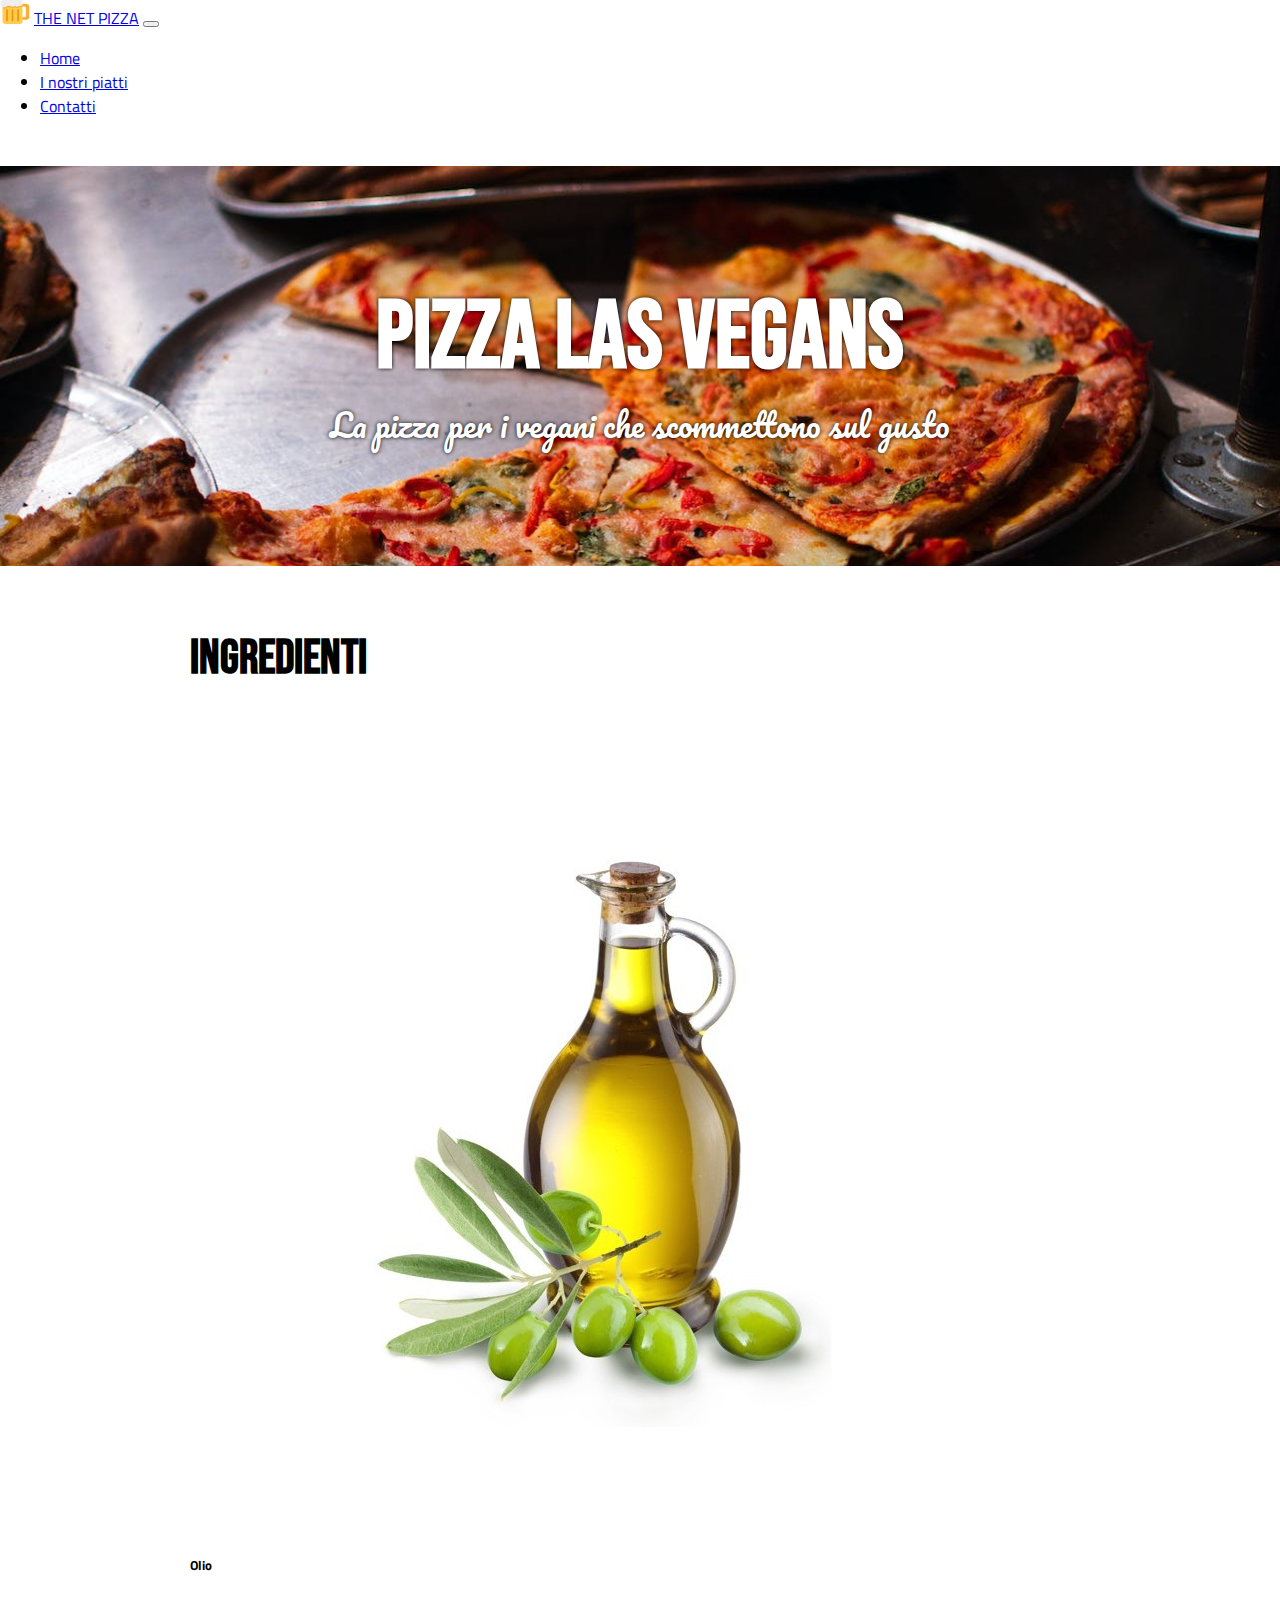
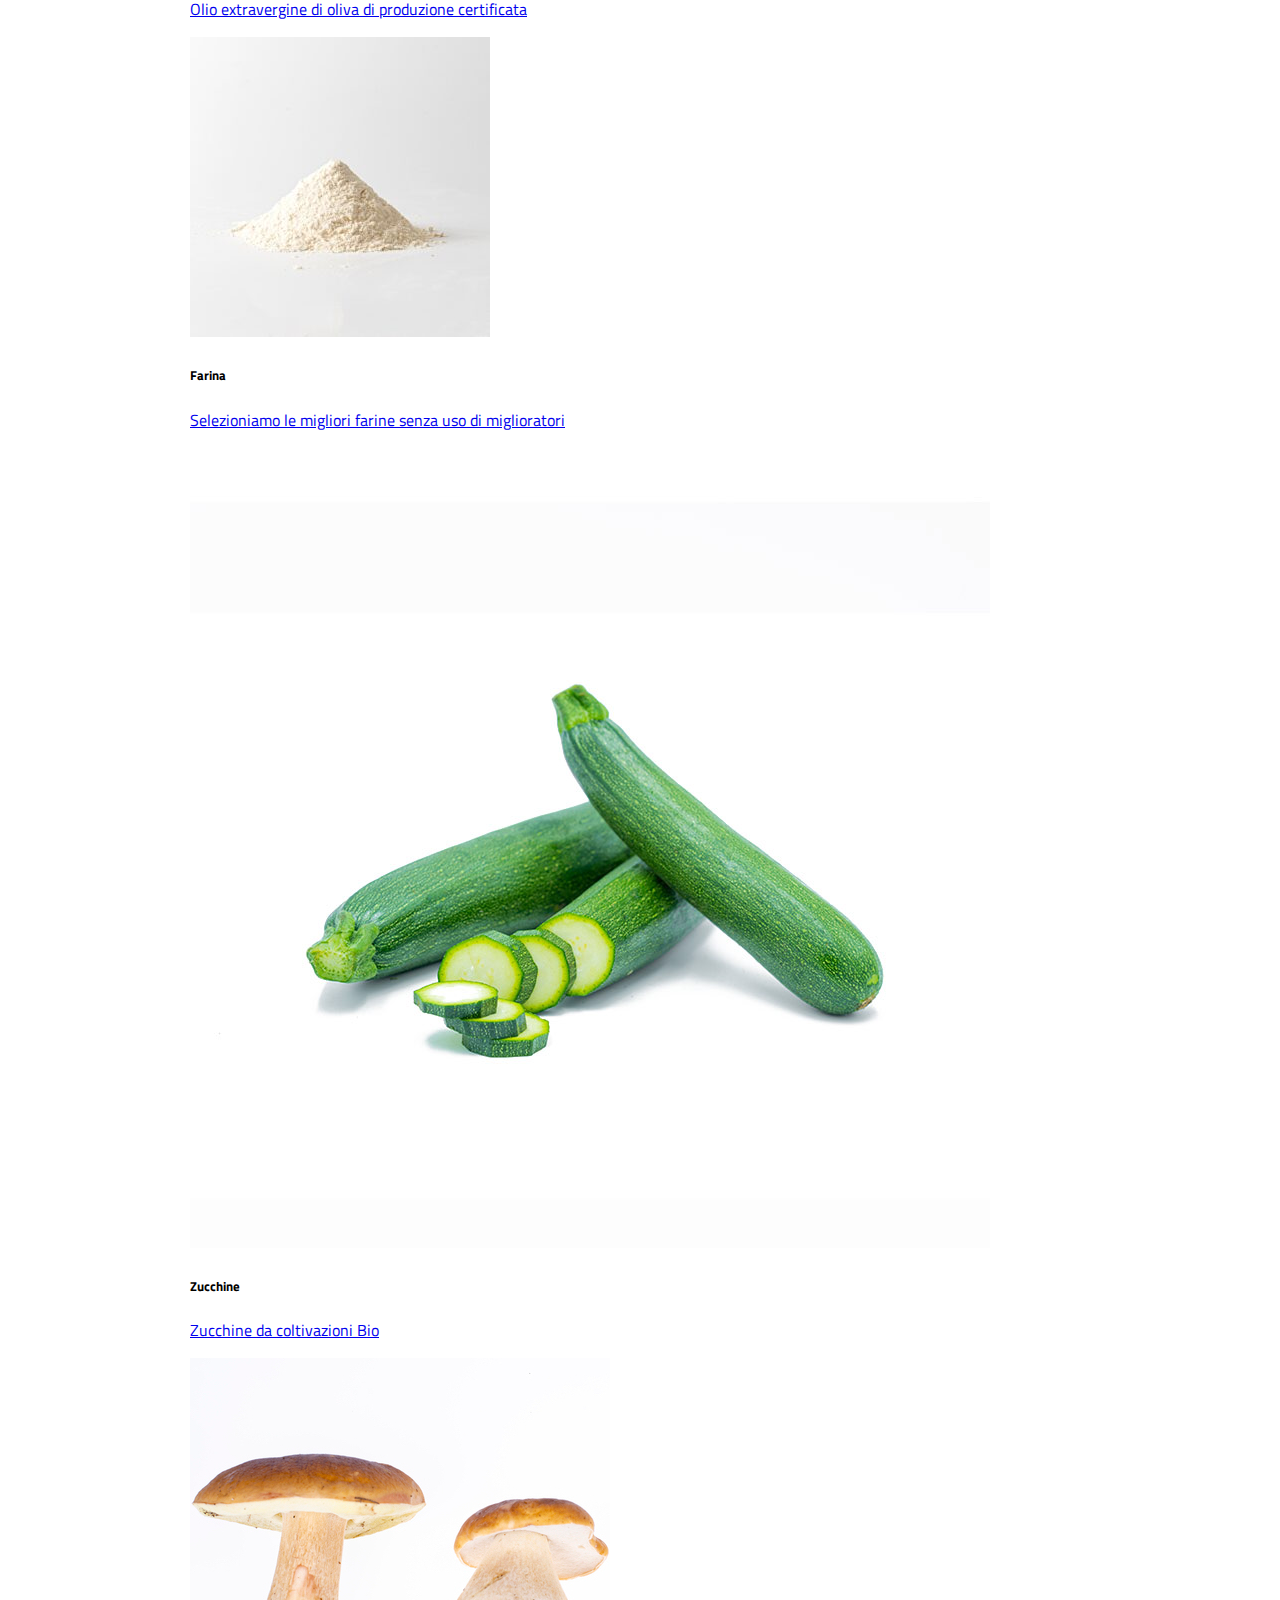
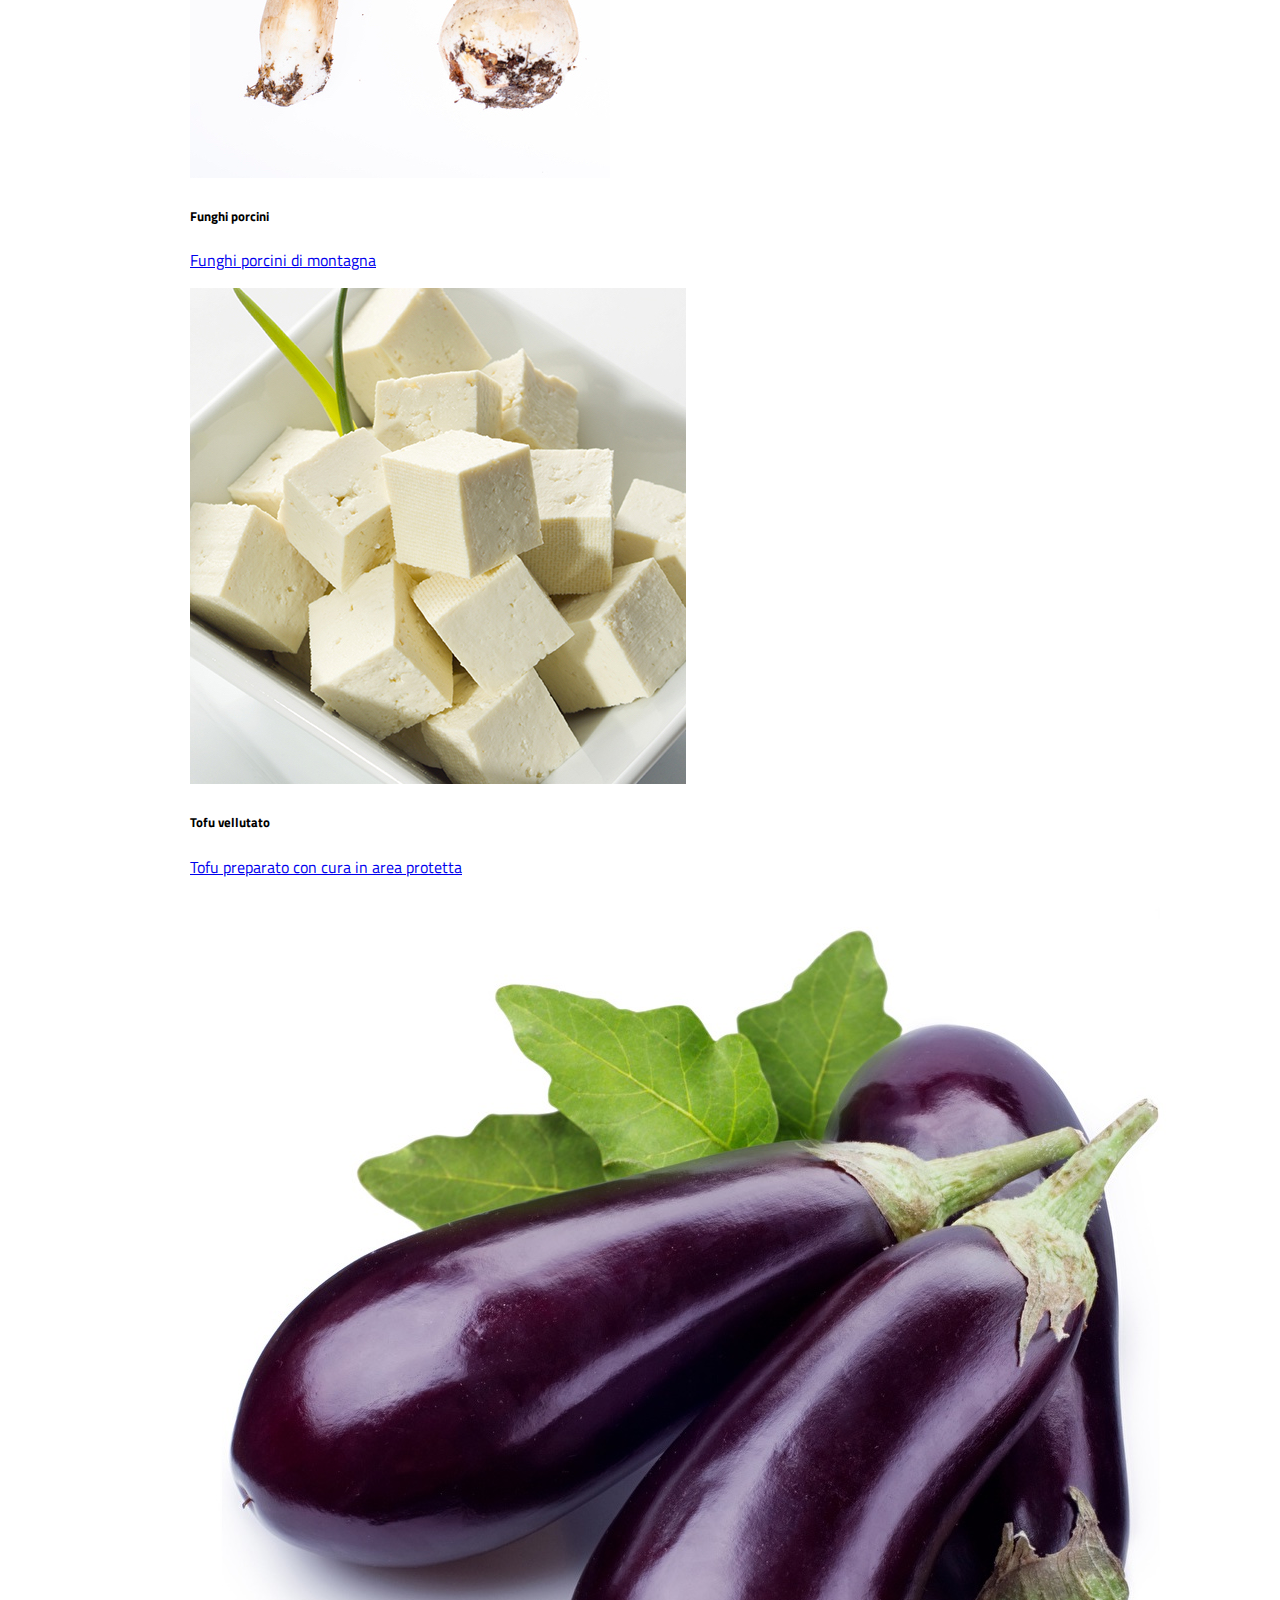
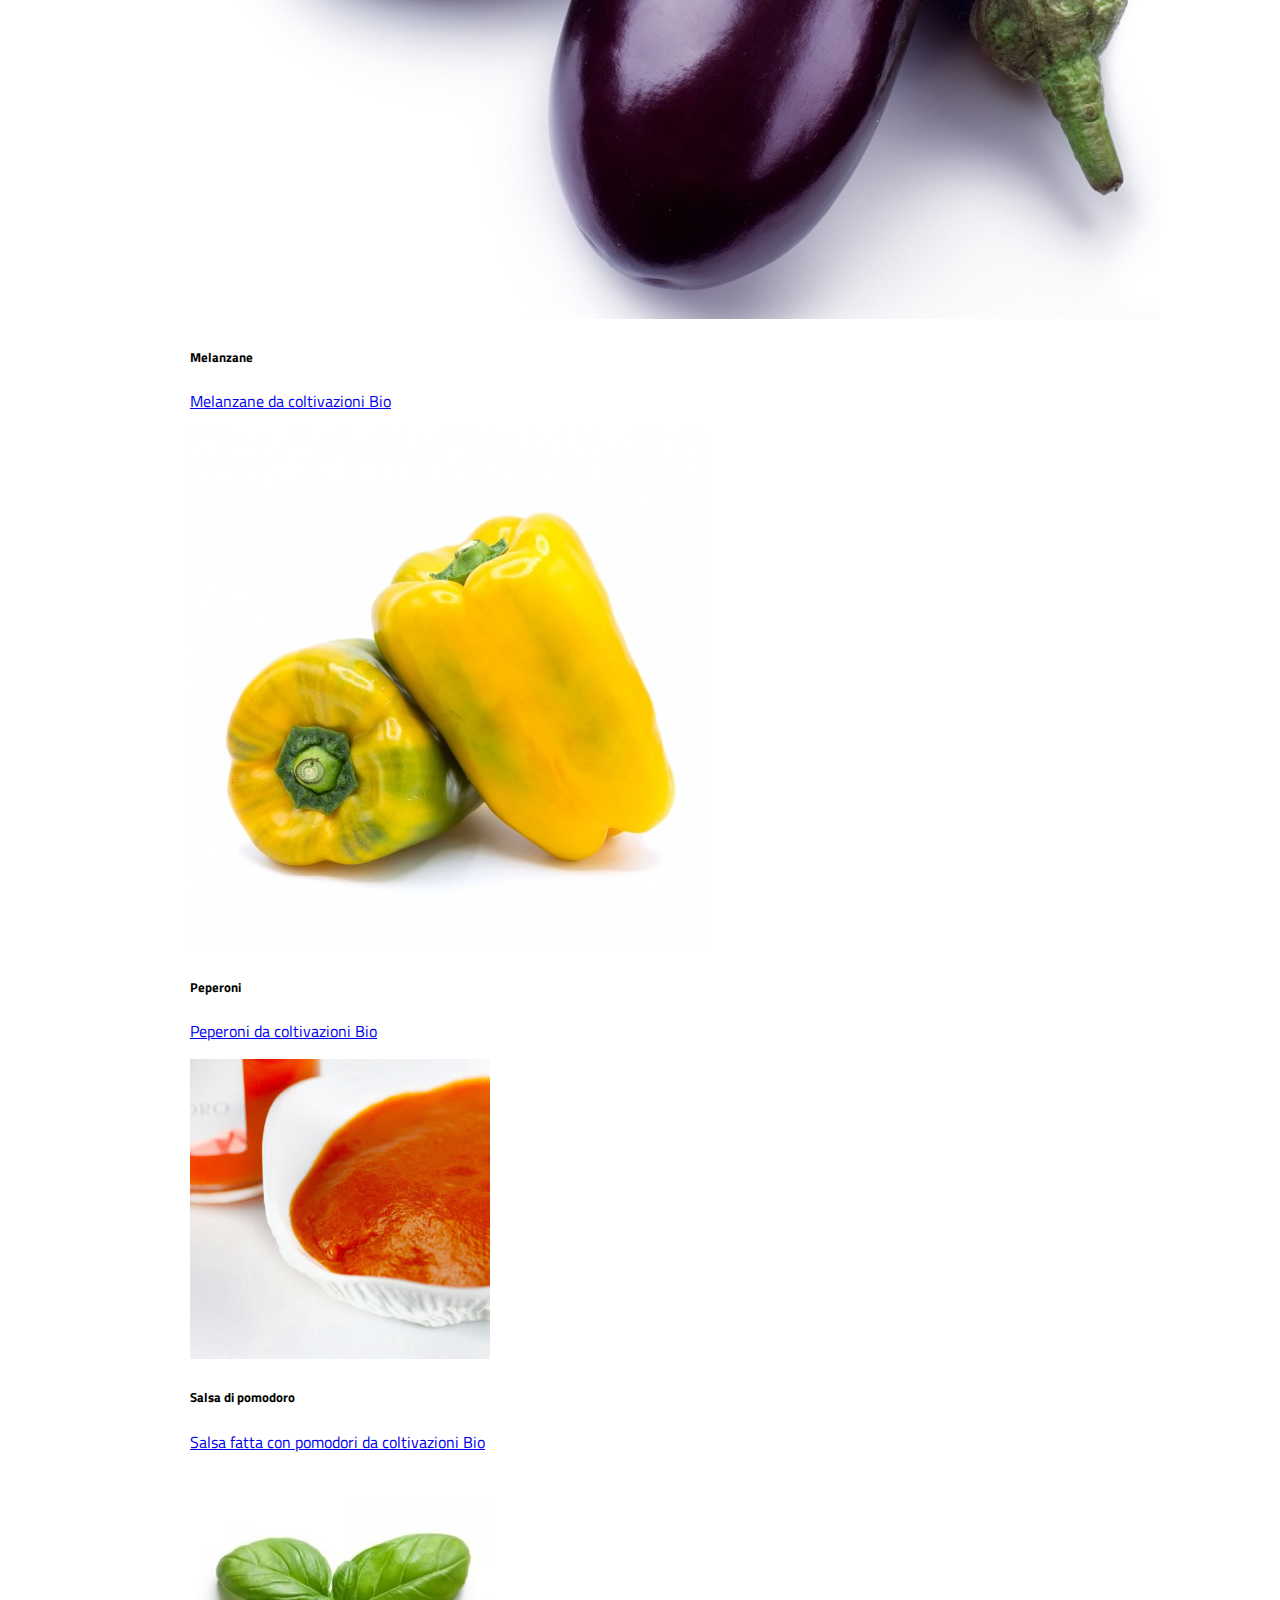
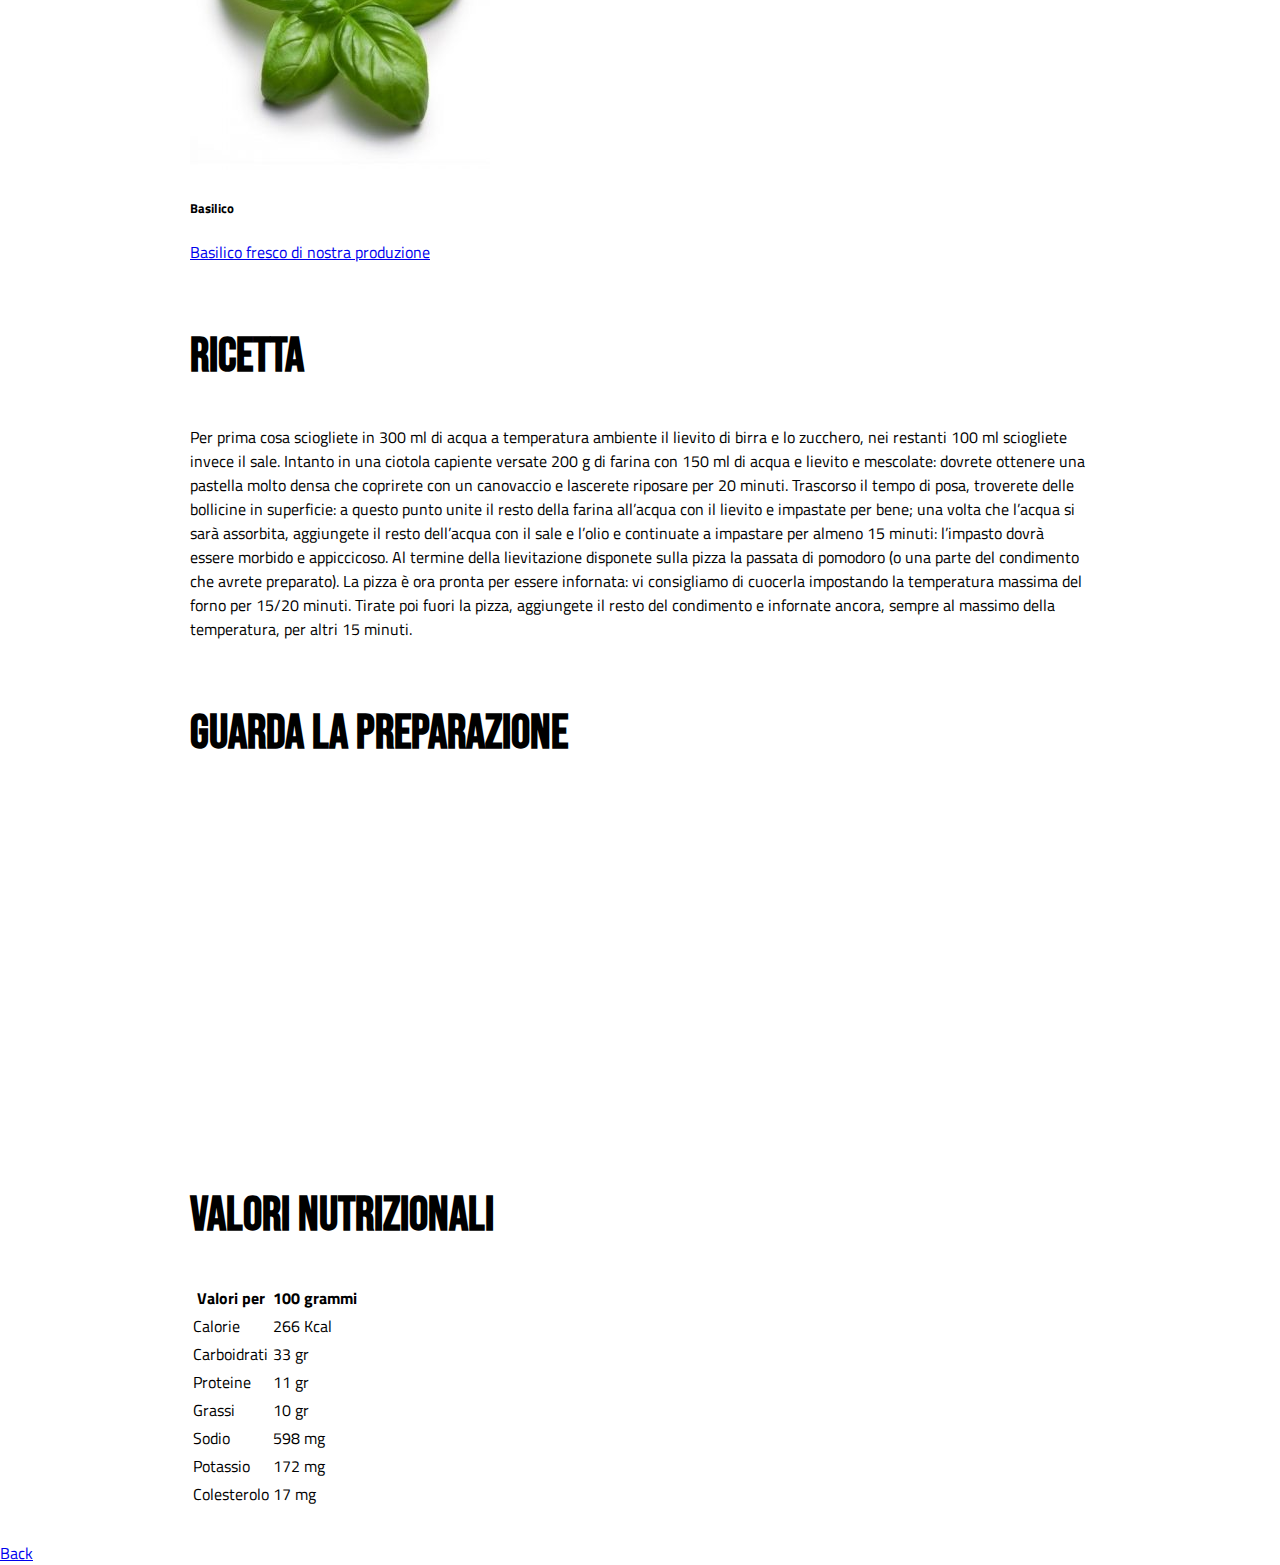
<file: the-net-pizza-bootstrap/pizze/giovanni-deiana/index.html>
<!DOCTYPE html>
<html lang="it">
<head>
    <title>Pizza di Gianni</title>
    <link rel="icon" type="image/x-icon" href="./favicon-gd/favicon.ico">
    <meta name="viewport" content="width=device-width, initial-scale=1">
    <link href="https://cdn.jsdelivr.net/npm/bootstrap@5.3.2/dist/css/bootstrap.min.css" rel="stylesheet" integrity="sha384-T3c6CoIi6uLrA9TneNEoa7RxnatzjcDSCmG1MXxSR1GAsXEV/Dwwykc2MPK8M2HN" crossorigin="anonymous">
    <link rel="stylesheet" href="./styles/style-gd.css">
    
</head>
<body>
    <nav class="navbar navbar-expand-lg fixed-top bg-body-tertiary">
        <div class="container-fluid">
          <img src="./images/logo.png" alt="Logo" width="30" height="24" class="d-inline-block align-text-top">
          <a class="navbar-brand" href="#">THE NET PIZZA</a>
          <button class="navbar-toggler" type="button" data-bs-toggle="collapse" data-bs-target="#navbarNavDropdown"
            aria-controls="navbarNavDropdown" aria-expanded="false" aria-label="Toggle navigation">
            <span class="navbar-toggler-icon"></span>
          </button>
          <div class="collapse navbar-collapse" id="navbarNavDropdown">
            <ul class="navbar-nav">
              <li class="nav-item">
                <a class="nav-link active" aria-current="page" href="../../index.html">Home</a>
              </li>
              <li class="nav-item">
                <a class="nav-link" href="#">I nostri piatti</a>
              </li>
              <li class="nav-item">
                <a class="nav-link" href="#">Contatti</a>
              </li>
            </ul>
          </div>
        </div>
      </nav>

      <header>
        <h1>Pizza Las Vegans</h1>
        <p>La pizza per i vegani che scommettono sul gusto</p>
      </header>

      <div class="container">
        <section class="ingredients">
            <div class="row">
                <div class="col-12 text-center">
                    <h2 class="section-title">Ingredienti</h2>
                    <div class="separator"></div>
                </div>
            </div>
            
            <div class="row">
                <div class="col-12 col-sm-6 col-md-4 py-2">
                    <div class="card shadow">
                        <img src="./images/olio.jpeg" alt="Ingrediente Olio" class="card-img-top img-fluid"/>
                    </div>
                    <div class="card-body">
                        <h5 class="card-title">Olio</h5>
                        <p class="card-text"><a href="https://it.wikipedia.org/wiki/Olio_di_oliva">Olio extravergine di oliva di produzione certificata</a></p>
                    </div>
                </div>
                
                <div class="col-12 col-sm-6 col-md-4 py-2">
                    <div class="card shadow">
                        <img src="./images/farina.jpeg" alt="Ingrediente Farina" class="card-img-top img-fluid"/>
                    </div>
                    <div class="card-body">
                        <h5 class="card-title">Farina</h5>
                        <p class="card-text"><a href="https://it.wikipedia.org/wiki/Farina">Selezioniamo le migliori farine senza uso di miglioratori</a></p>
                    </div>
                </div>

                <div class="col-12 col-sm-6 col-md-4 py-2">
                    <div class="card shadow">
                        <img src="./images/zucchine.jpeg" alt="Ingrediente Zucchine" class="card-img-top img-fluid"/>
                    </div>
                    <div class="card-body">
                        <h5 class="card-title">Zucchine</h5>
                        <p class="card-text"><a href="https://it.wikipedia.org/wiki/Cucurbita_pepo">Zucchine da coltivazioni Bio</a></p>
                    </div>
                </div>
                
                <div class="col-12 col-sm-6 col-md-4 py-2">
                    <div class="card shadow">
                        <img src="./images/funghi2.jpg" alt="Ingrediente Funghi" class="card-img-top img-fluid"/>
                    </div>
                    <div class="card-body">
                        <h5 class="card-title">Funghi porcini</h5>
                        <p class="card-text"><a href="https://it.wikipedia.org/wiki/Porcino">Funghi porcini di montagna</a></p>
                    </div>
                </div>
            
                <div class="col-12 col-sm-6 col-md-4 py-2">
                    <div class="card shadow">
                        <img src="./images/tofu.jpg" alt="Ingrediente Tofu" class="card-img-top img-fluid"/>
                    </div>
                    <div class="card-body">
                        <h5 class="card-title">Tofu vellutato</h5>
                        <p class="card-text"><a href="https://it.wikipedia.org/wiki/Tofu">Tofu preparato con cura in area protetta</a></p>
                    </div>
                </div>
            
                <div class="col-12 col-sm-6 col-md-4 py-2">
                    <div class="card shadow">
                        <img src="./images/melanzane-fix.jpg" alt="Ingrediente Melanzane" class="card-img-top img-fluid"/>
                    </div>
                    <div class="card-body">
                        <h5 class="card-title">Melanzane</h5>
                        <p class="card-text"><a href="https://it.wikipedia.org/wiki/Solanum_melongena">Melanzane da coltivazioni Bio</a></p>
                    </div>
                </div>
            
                <div class="col-12 col-sm-6 col-md-4 py-2">
                    <div class="card shadow">
                        <img src="./images/peperoni.jpg" alt="Ingrediente Peperoni" class="card-img-top img-fluid"/>
                    </div>
                    <div class="card-body">
                        <h5 class="card-title">Peperoni</h5>
                        <p class="card-text"><a href="https://it.wikipedia.org/wiki/Peperone">Peperoni da coltivazioni Bio</a></p>
                    </div>
                </div>
            
                <div class="col-12 col-sm-6 col-md-4 py-2">
                    <div class="card shadow">
                        <img src="./images/salsa-pom.jpeg" alt="Ingrediente Salsa Pomodoro" class="card-img-top img-fluid"/>
                    </div>
                    <div class="card-body">
                        <h5 class="card-title">Salsa di pomodoro</h5>
                        <p class="card-text"><a href="https://it.wikipedia.org/wiki/Salsa_di_pomodoro">Salsa fatta con pomodori da coltivazioni Bio</a></p>
                    </div>
                </div>
                
                <div class="col-12 col-sm-6 col-md-4 py-2">
                    <div class="card shadow">
                        <img src="./images/basilico.jpeg" alt="Ingrediente Basilico" class="card-img-top img-fluid"/>
                    </div>
                    <div class="card-body">
                        <h5 class="card-title">Basilico</h5>
                        <p class="card-text"><a href="https://it.wikipedia.org/wiki/Ocimum_basilicum">Basilico fresco di nostra produzione</a></p>
                    </div>
                </div>
            </div>


        </section>
      </div>

    <div class="container">
        <section class="info">
            <div class="row">
                <div class="col-12 text-center">
                    <h2 class="section-title">Ricetta</h2>
                    <div class="separator"></div>
                </div>
            </div>
            <div>
                <p>Per prima cosa sciogliete in 300 ml di acqua a temperatura ambiente il lievito di birra e lo zucchero, 
                    nei restanti 100 ml sciogliete invece il sale. Intanto in una ciotola capiente versate 200 g di farina 
                    con 150 ml di acqua e lievito e mescolate: dovrete ottenere una pastella molto densa che coprirete con 
                    un canovaccio e lascerete riposare per 20 minuti. Trascorso il tempo di posa, troverete delle bollicine in 
                    superficie: a questo punto unite il resto della farina all’acqua con il lievito e impastate per bene; una volta 
                    che l’acqua si sarà assorbita, aggiungete il resto dell’acqua con il sale e l’olio e continuate a impastare per 
                    almeno 15 minuti: l’impasto dovrà essere morbido e appiccicoso.
                    Al termine della lievitazione disponete sulla pizza la passata di pomodoro (o una parte del condimento che avrete 
                    preparato). La pizza è ora pronta per essere infornata: vi consigliamo di cuocerla impostando la temperatura massima 
                    del forno per 15/20 minuti. Tirate poi fuori la pizza, aggiungete il resto del condimento e infornate ancora, sempre 
                    al massimo della temperatura, per altri 15 minuti.
                    </p>
            </div>
            <div>

        <div class="container">       
                <div class="row d-flex justify-content-center align-items-center">
                    <div class="col-12 text-center">
                        <h2 class="section-title">Guarda la preparazione</h2>
                        <div class="separator"></div>
                    </div>
                </div>
                <div class="row d-flex justify-content-center align-items-center">
                    <iframe width="560" height="315" src="https://www.youtube.com/embed/DaoEqhJYvgs?si=LDeG4ebWKSisRm-J" 
                            title="Come preparare la pizza vegana" style="border: 0;" allow="accelerometer; autoplay; clipboard-write; 
                            encrypted-media; gyroscope; picture-in-picture; web-share">
                    </iframe>
                </div>
        </div> 
        <div class="container"> 
                    <div class="row">
                        <div class="col-12 text-center">
                            <h2 class="section-title">Valori nutrizionali</h2>
                            <div class="separator"></div>
                        </div>
                    </div>
                <div class="row">   
                <table class="table tab-content table-condensed text-center">
                    <thead>
                        <tr><th>Valori per</th><th>100 grammi</th></tr>
                    </thead>
                    <tbody>
                        <tr><td>Calorie</td><td>266 Kcal</td></tr>
                        <tr><td>Carboidrati</td><td>33 gr</td></tr>
                        <tr><td>Proteine</td><td>11 gr</td></tr>
                        <tr><td>Grassi</td><td>10 gr</td></tr>
                        <tr><td>Sodio</td><td>598 mg</td></tr>
                        <tr><td>Potassio</td><td>172 mg</td></tr>
                        <tr><td>Colesterolo</td><td>17 mg</td></tr>
                    </tbody>
                </table>
            </div> 
            </div>
        </div>
        </section>
    </div>

    <a href="../../index.html">Back</a>
    <script src="https://cdn.jsdelivr.net/npm/bootstrap@5.3.2/dist/js/bootstrap.bundle.min.js" integrity="sha384-C6RzsynM9kWDrMNeT87bh95OGNyZPhcTNXj1NW7RuBCsyN/o0jlpcV8Qyq46cDfL" crossorigin="anonymous"></script>
</body>
</html>
</file>
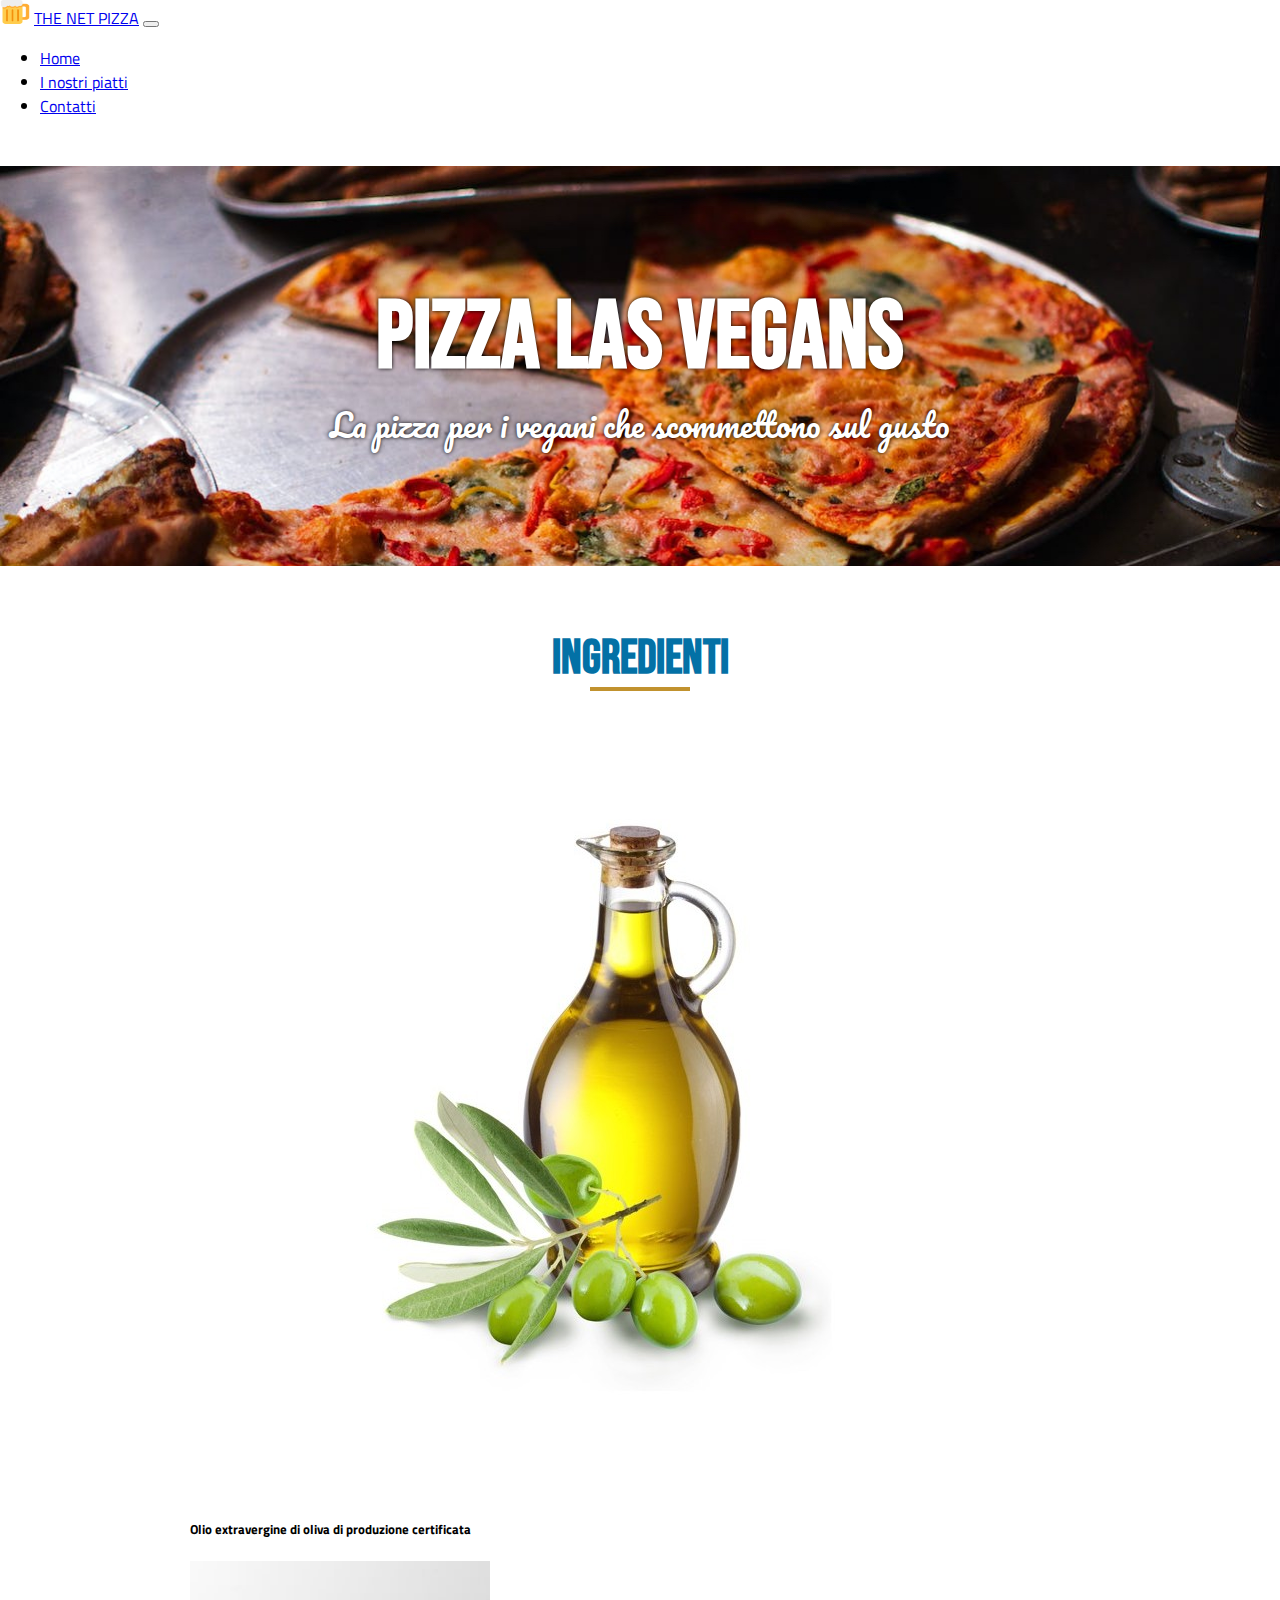
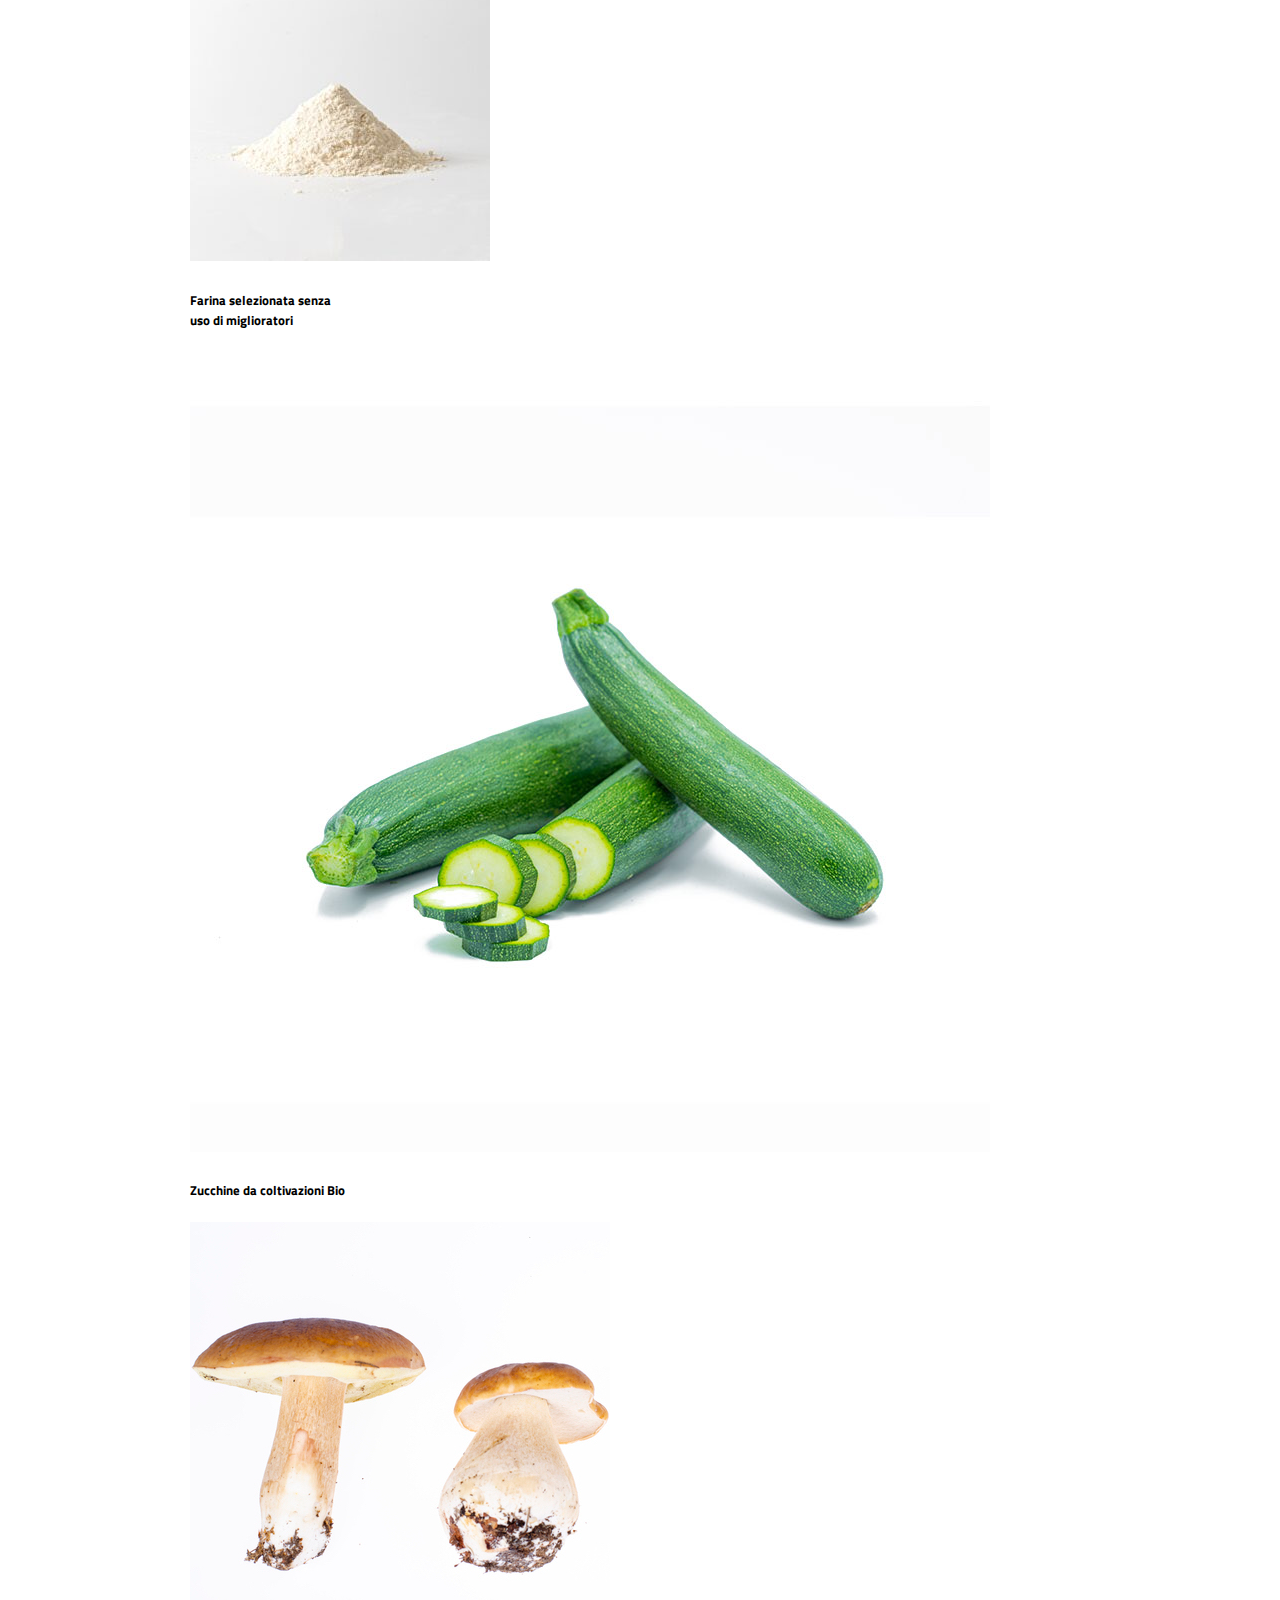
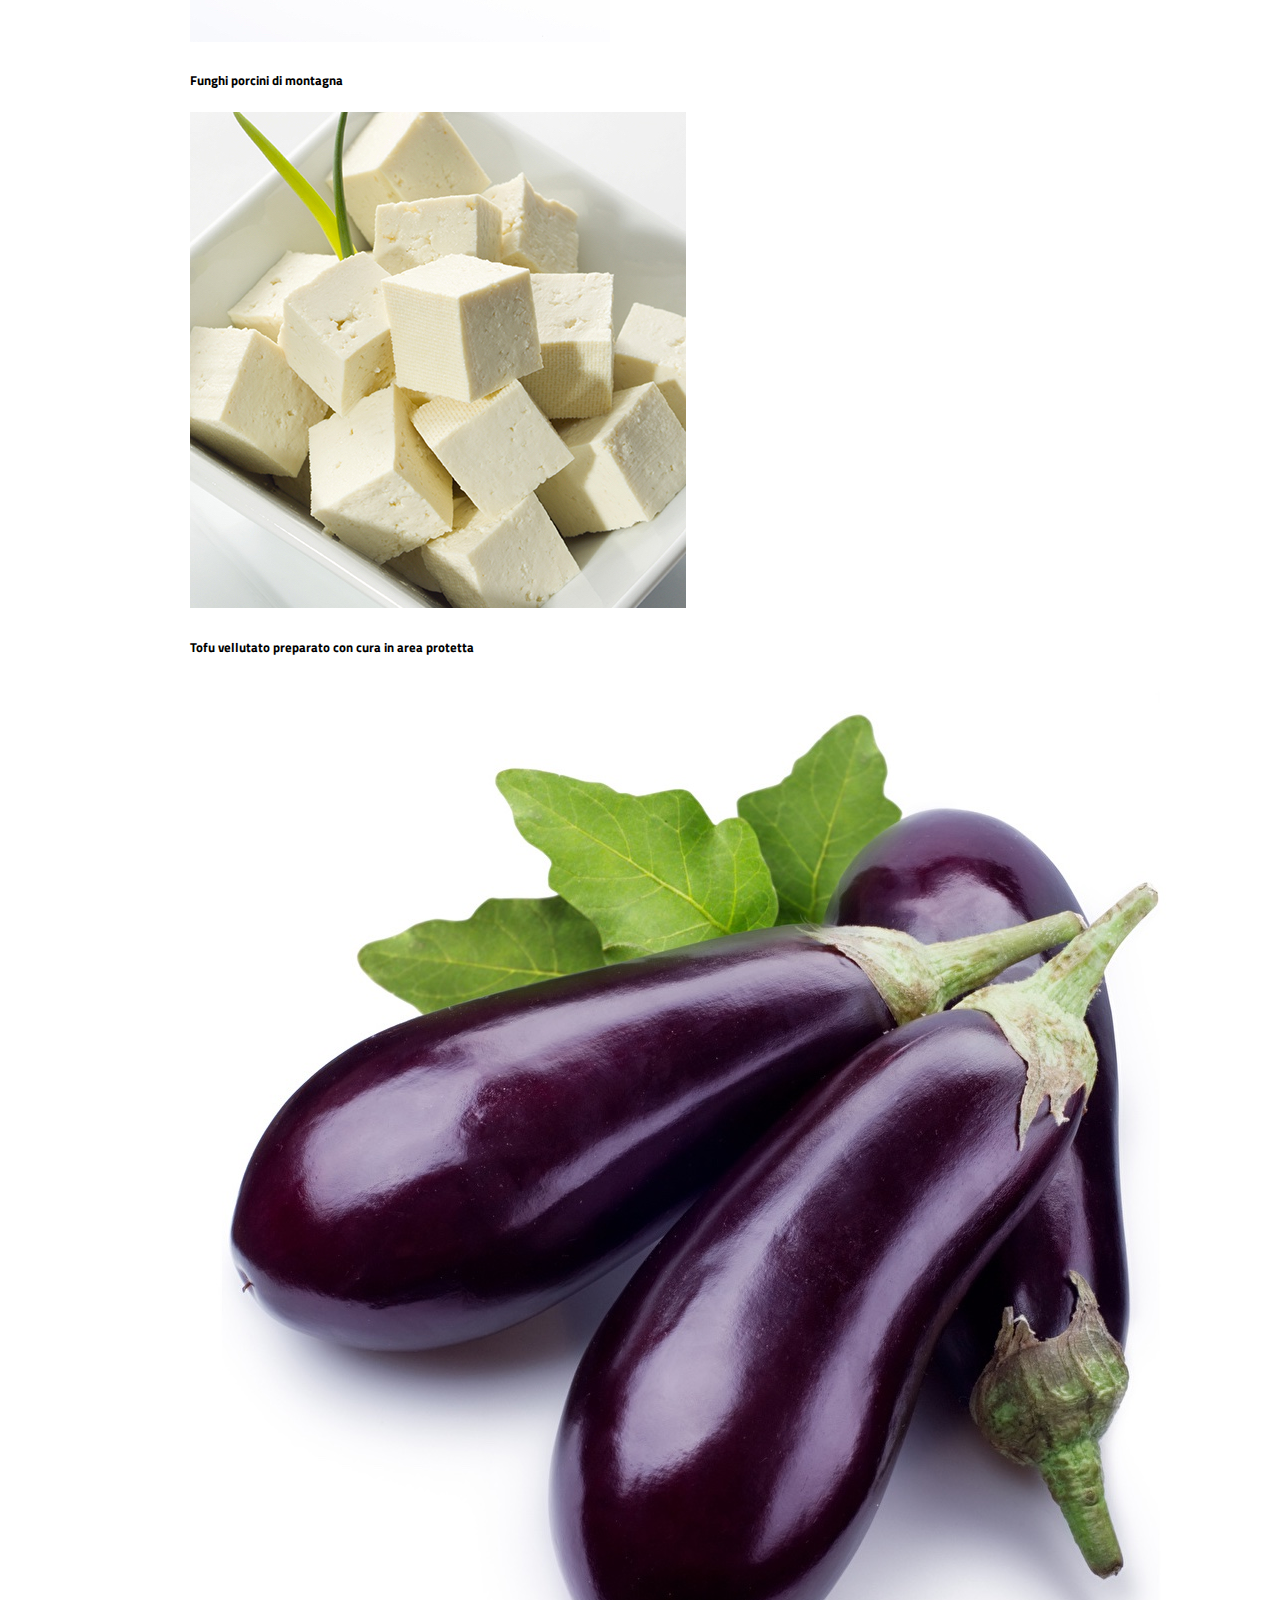
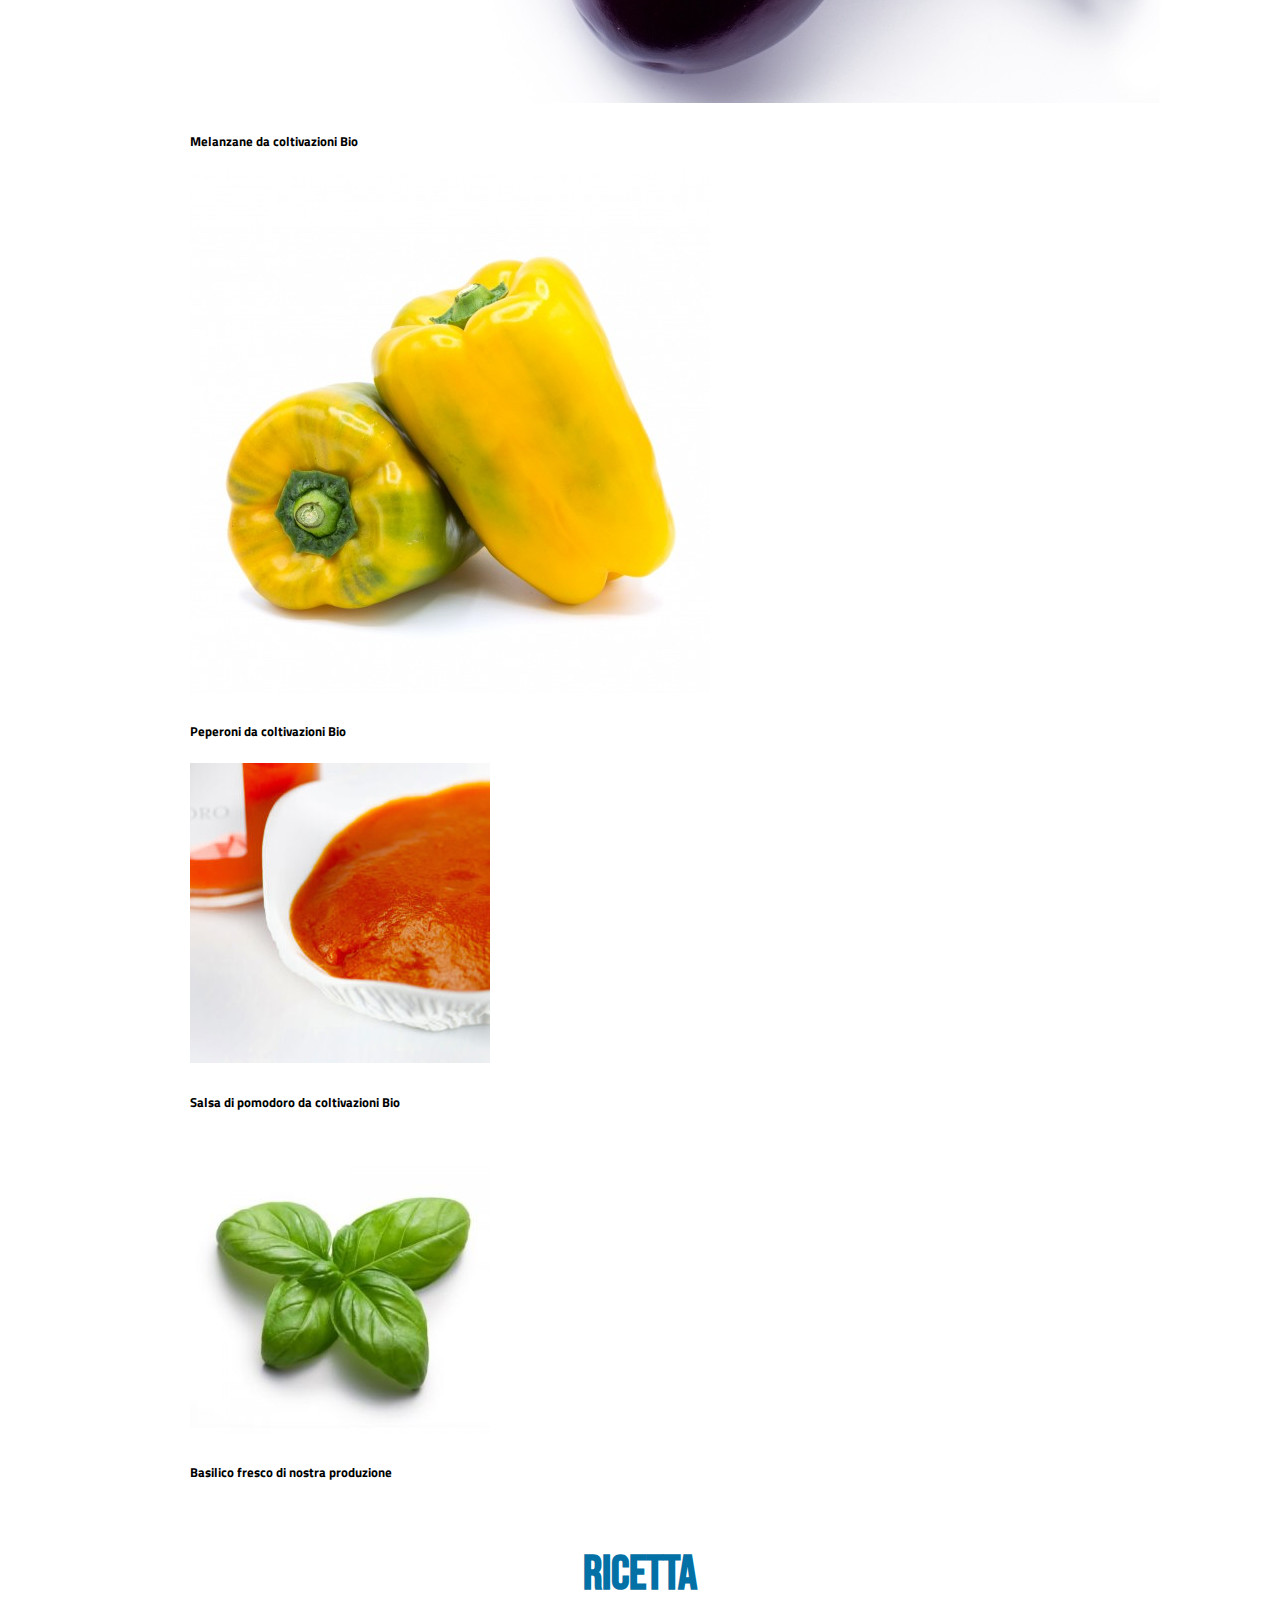
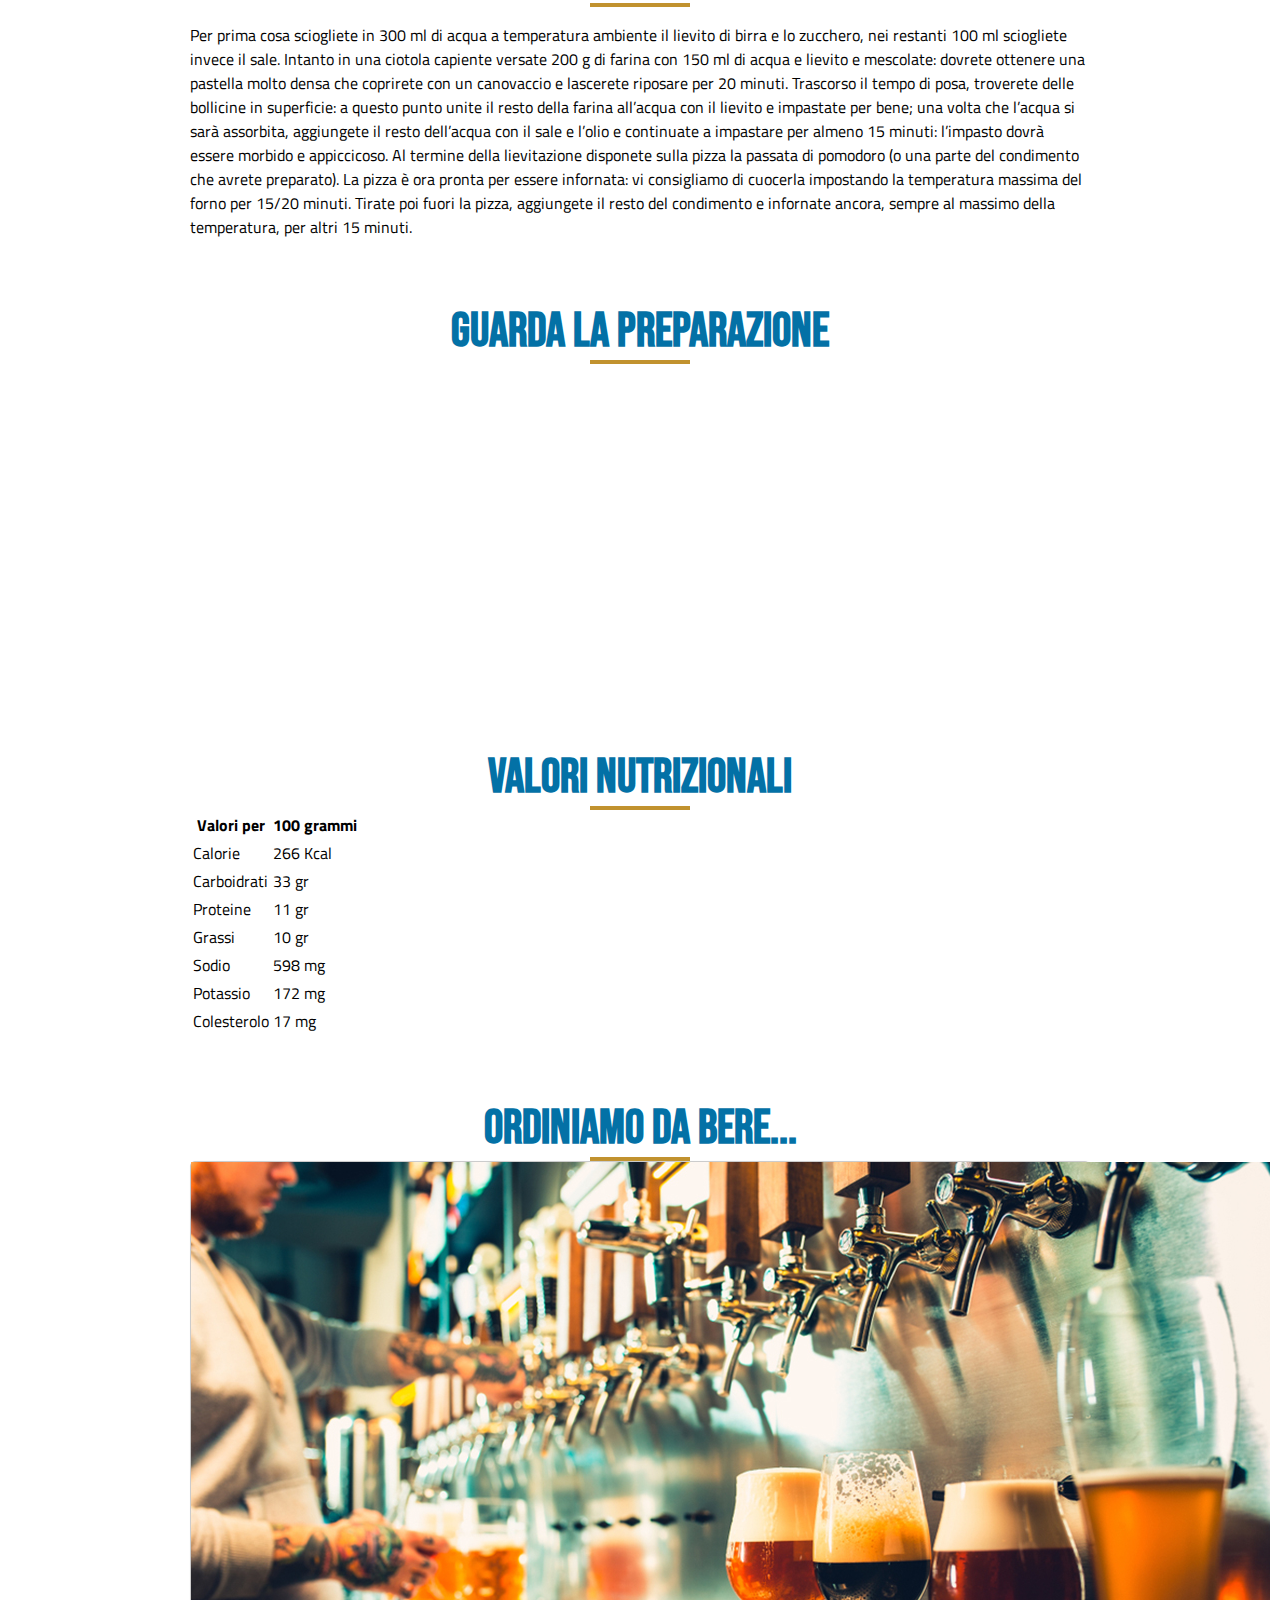
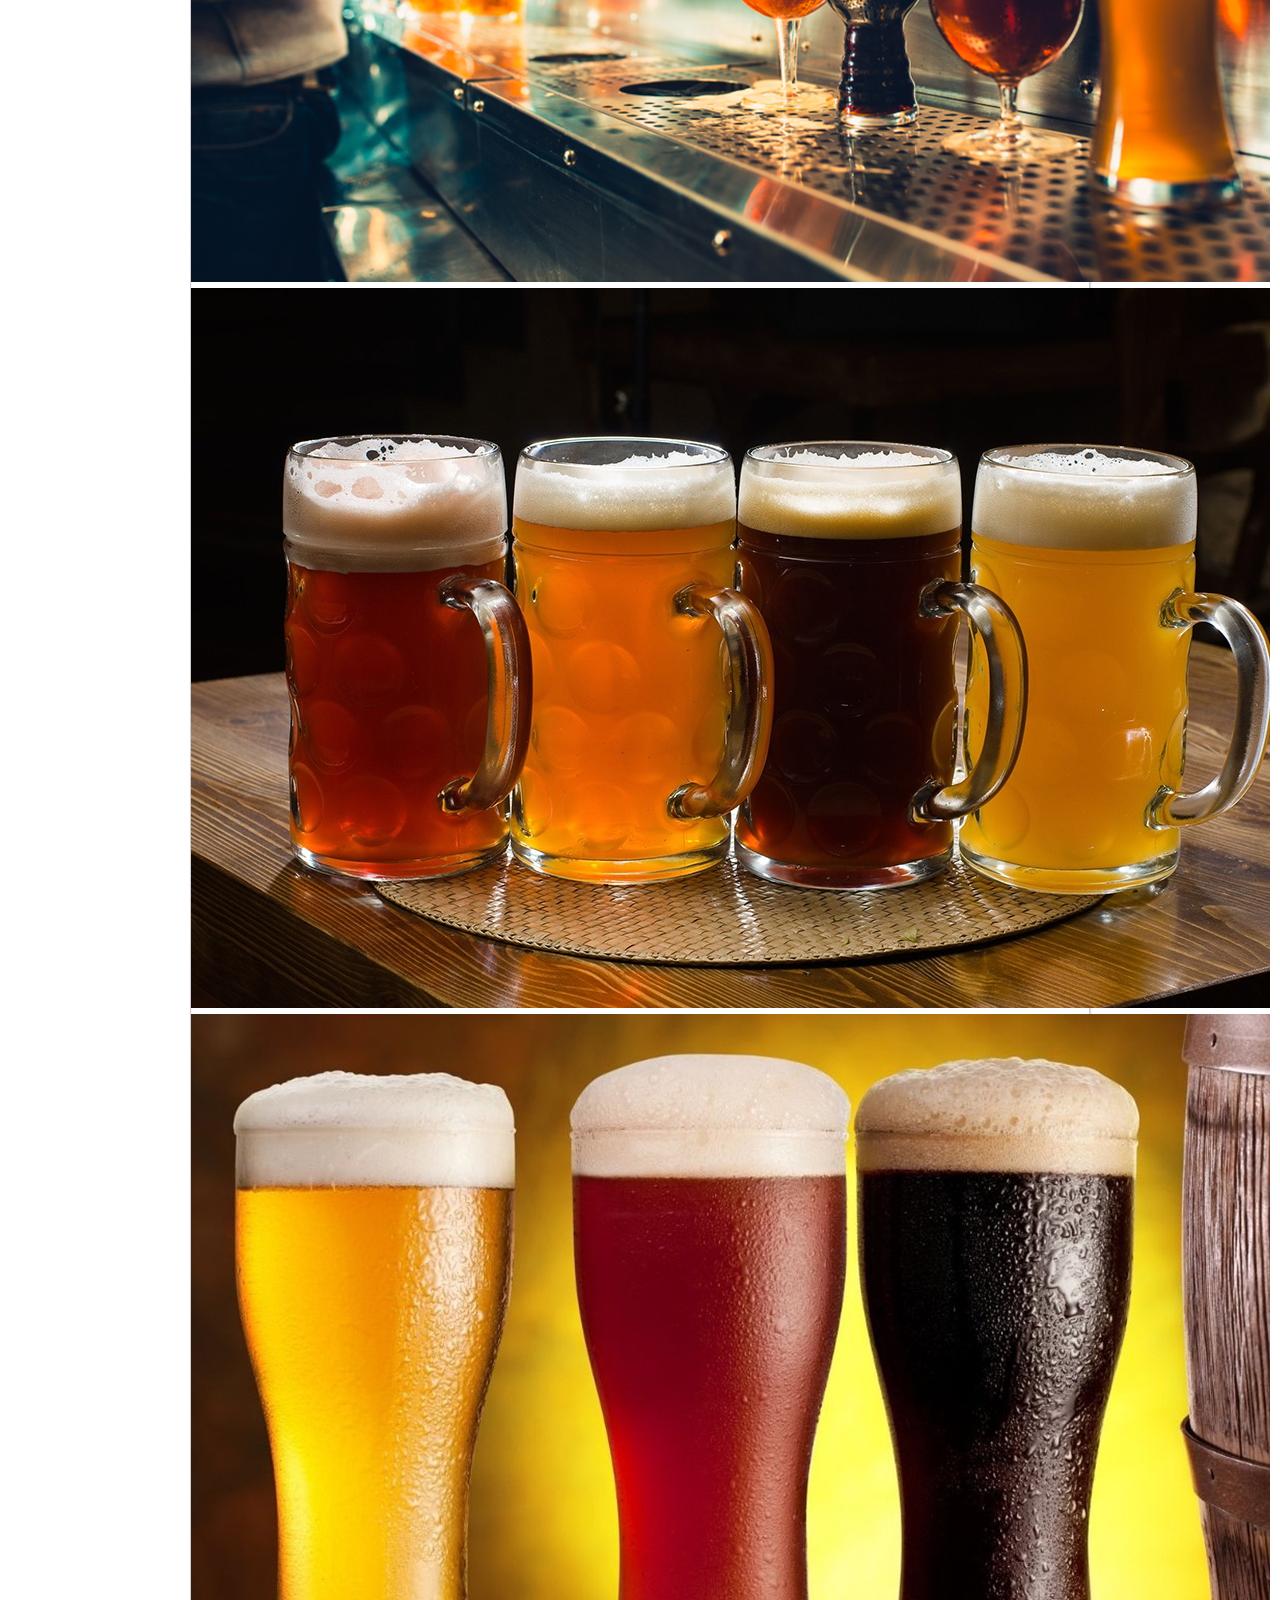
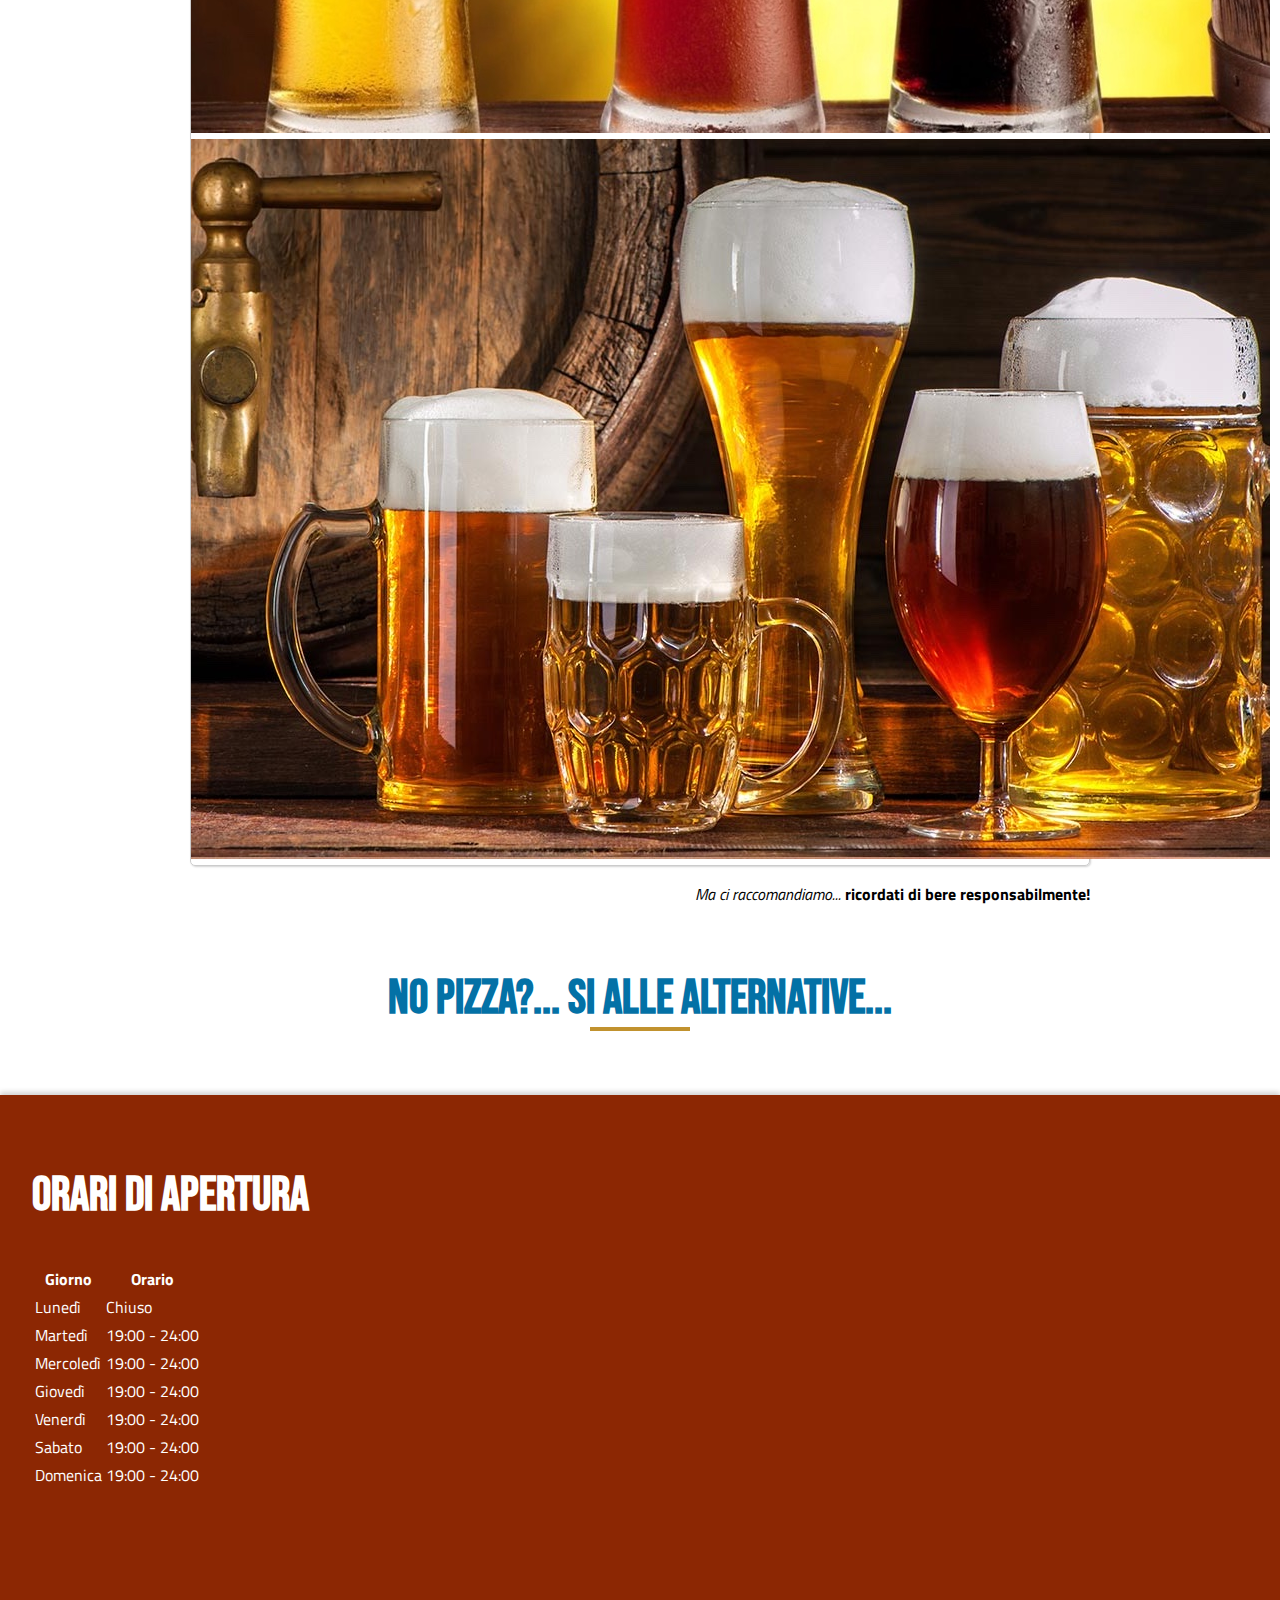
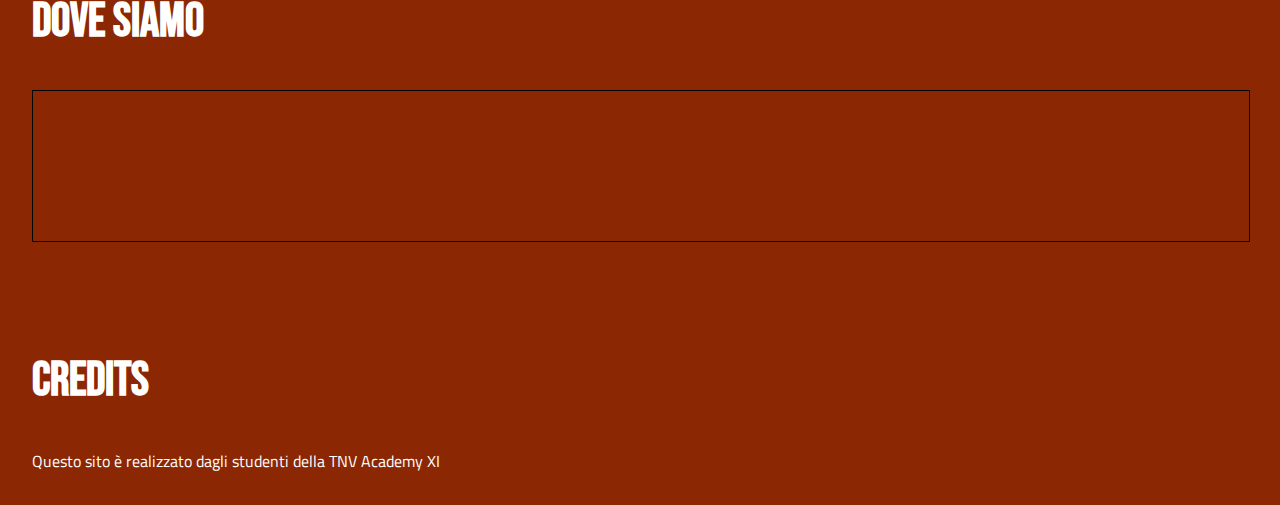
<file: the-net-pizza-final/pizze/giovanni-deiana/index.html>
<!DOCTYPE html>
<html lang="it">
<head>
    <title>Pizza di Gianni</title>
    <link rel="icon" type="image/x-icon" href="./favicon-gd/favicon.ico">
    <meta name="viewport" content="width=device-width, initial-scale=1">
    <link href="https://cdn.jsdelivr.net/npm/bootstrap@5.3.2/dist/css/bootstrap.min.css" rel="stylesheet" integrity="sha384-T3c6CoIi6uLrA9TneNEoa7RxnatzjcDSCmG1MXxSR1GAsXEV/Dwwykc2MPK8M2HN" crossorigin="anonymous">
    <link rel="stylesheet" type="text/css" href="./styles/style-gd.css">
    
</head>
<body>
    <nav class="navbar navbar-expand-lg fixed-top bg-body-tertiary">
        <div class="container-fluid">
          <img src="./images/logo.png" alt="Logo" width="30" height="24" class="d-inline-block align-text-top">
          <a class="navbar-brand" href="#">THE NET PIZZA</a>
          <button class="navbar-toggler" type="button" data-bs-toggle="collapse" data-bs-target="#navbarNavDropdown"
            aria-controls="navbarNavDropdown" aria-expanded="false" aria-label="Toggle navigation">
            <span class="navbar-toggler-icon"></span>
          </button>
          <div class="collapse navbar-collapse" id="navbarNavDropdown">
            <ul class="navbar-nav">
              <li class="nav-item">
                <a class="nav-link active" aria-current="page" href="../../index.html">Home</a>
              </li>
              <li class="nav-item">
                <a class="nav-link" href="#">I nostri piatti</a>
              </li>
              <li class="nav-item">
                <a class="nav-link" href="#">Contatti</a>
              </li>
            </ul>
          </div>
        </div>
      </nav>

      <header>
        <h1 id="site-title">Pizza Las Vegans</h1>
        <p>La pizza per i vegani che scommettono sul gusto</p>
      </header>

      <div class="container">
        <section class="ingredients">
            <div class="row">
                <div class="col-12 text-center">
                    <h2 class="section-title">Ingredienti</h2>
                    <div class="separator"></div>
                </div>
            </div>
            
            <div class="row">
                <div class="col-12 col-sm-6 col-md-4 py-4">
                    <div class="card shadow">
                    <a href="https://it.wikipedia.org/wiki/Olio_di_oliva">
                        <img src="./images/olio.jpeg" alt="Ingrediente Olio" class="card-img-top img-fluid"/>
                    </a>
                    </div>
                    <div class="card-body">
                        <h5 class="card-title text-center">Olio extravergine di oliva di produzione certificata</h5>
                    </div>
                </div>
                
                <div class="col-12 col-sm-6 col-md-4 py-4">
                    <div class="card shadow">
                    <a href="https://it.wikipedia.org/wiki/Farina">
                        <img src="./images/farina.jpeg" alt="Ingrediente Farina" class="card-img-top img-fluid"/>
                    </a>
                    </div>
                    <div class="card-body">
                        <h5 class="card-title text-center">Farina selezionata senza <br>uso di miglioratori</h5>
                    </div>
                </div>

                <div class="col-12 col-sm-6 col-md-4 py-4">
                    <div class="card shadow">
                    <a href="https://it.wikipedia.org/wiki/Cucurbita_pepo">
                        <img src="./images/zucchine.jpeg" alt="Ingrediente Zucchine" class="card-img-top img-fluid"/>
                    </a>
                    </div>
                    <div class="card-body">
                        <h5 class="card-title text-center">Zucchine da coltivazioni Bio</h5>
                    </div>
                </div>
                
                <div class="col-12 col-sm-6 col-md-4 py-4">
                    <div class="card shadow">
                    <a href="https://it.wikipedia.org/wiki/Porcino">
                        <img src="./images/funghi2.jpg" alt="Ingrediente Funghi" class="card-img-top img-fluid"/>
                    </a>
                    </div>
                    <div class="card-body">
                        <h5 class="card-title text-center">Funghi porcini di montagna</h5>
                    </div>
                </div>
            
                <div class="col-12 col-sm-6 col-md-4 py-4">
                    <div class="card shadow">
                    <a href="https://it.wikipedia.org/wiki/Tofu">
                        <img src="./images/tofu.jpg" alt="Ingrediente Tofu" class="card-img-top img-fluid"/>
                    </a>
                    </div>
                    <div class="card-body">
                        <h5 class="card-title text-center">Tofu vellutato preparato con cura in area protetta</h5>
                    </div>
                </div>
            
                <div class="col-12 col-sm-6 col-md-4 py-4">
                    <div class="card shadow">
                    <a href="https://it.wikipedia.org/wiki/Solanum_melongena">
                        <img src="./images/melanzane-fix.jpg" alt="Ingrediente Melanzane" class="card-img-top img-fluid"/>
                    </a>
                    </div>
                    <div class="card-body">
                        <h5 class="card-title text-center">Melanzane da coltivazioni Bio</h5>
                    </div>
                </div>
            
                <div class="col-12 col-sm-6 col-md-4 py-4">
                    <div class="card shadow">
                    <a href="https://it.wikipedia.org/wiki/Peperone">
                        <img src="./images/peperoni.jpg" alt="Ingrediente Peperoni" class="card-img-top img-fluid"/>
                    </a>
                    </div>
                    <div class="card-body">
                        <h5 class="card-title text-center">Peperoni da coltivazioni Bio</h5>
                    </div>
                </div>
            
                <div class="col-12 col-sm-6 col-md-4 py-4">
                    <div class="card shadow">
                    <a href="https://it.wikipedia.org/wiki/Salsa_di_pomodoro">
                        <img src="./images/salsa-pom.jpeg" alt="Ingrediente Salsa Pomodoro" class="card-img-top img-fluid"/>
                    </a>
                    </div>
                    <div class="card-body">
                        <h5 class="card-title text-center">Salsa di pomodoro da coltivazioni Bio</h5>
                    </div>
                </div>
                
                <div class="col-12 col-sm-6 col-md-4 py-4">
                    <div class="card shadow">
                    <a href="https://it.wikipedia.org/wiki/Ocimum_basilicum">
                        <img src="./images/basilico.jpeg" alt="Ingrediente Basilico" class="card-img-top img-fluid"/>
                    </a>
                    </div>
                    <div class="card-body">
                        <h5 class="card-title text-center">Basilico fresco di nostra produzione</h5>
                    </div>
                </div>
            </div>


        </section>
    </div>

    <div class="container">
        <section class="info">
            <div class="row">
                <div class="col-12 text-center">
                    <h2 class="section-title">Ricetta</h2>
                    <div class="separator"></div>
                </div>
            </div>
            <div class="py-4">
                <p>Per prima cosa sciogliete in 300 ml di acqua a temperatura ambiente il lievito di birra e lo zucchero, 
                    nei restanti 100 ml sciogliete invece il sale. Intanto in una ciotola capiente versate 200 g di farina 
                    con 150 ml di acqua e lievito e mescolate: dovrete ottenere una pastella molto densa che coprirete con 
                    un canovaccio e lascerete riposare per 20 minuti. Trascorso il tempo di posa, troverete delle bollicine in 
                    superficie: a questo punto unite il resto della farina all’acqua con il lievito e impastate per bene; una volta 
                    che l’acqua si sarà assorbita, aggiungete il resto dell’acqua con il sale e l’olio e continuate a impastare per 
                    almeno 15 minuti: l’impasto dovrà essere morbido e appiccicoso.
                    Al termine della lievitazione disponete sulla pizza la passata di pomodoro (o una parte del condimento che avrete 
                    preparato). La pizza è ora pronta per essere infornata: vi consigliamo di cuocerla impostando la temperatura massima 
                    del forno per 15/20 minuti. Tirate poi fuori la pizza, aggiungete il resto del condimento e infornate ancora, sempre 
                    al massimo della temperatura, per altri 15 minuti.
                    </p>
            </div>
        

            <div class="container">       
                <div class="row d-flex justify-content-center align-items-center">
                    <div class="col-12 text-center">
                        <h2 class="section-title">Guarda la preparazione</h2>
                        <div class="separator"></div>
                    </div>
                </div>
                <div class="row d-flex justify-content-center align-items-center py-4">
                    <iframe width="560" height="315" src="https://www.youtube.com/embed/DaoEqhJYvgs?si=LDeG4ebWKSisRm-J" 
                            title="Come preparare la pizza vegana" style="border: 0;" allow="accelerometer; autoplay; clipboard-write; 
                            encrypted-media; gyroscope; picture-in-picture; web-share">
                    </iframe>
                </div>
            </div> 
            
            <div class="container"> 
                <div class="row">
                        <div class="col-12 text-center">
                            <h2 class="section-title">Valori nutrizionali</h2>
                            <div class="separator"></div>
                        </div>
                </div>
                <div class="row col-sm-4 offset-sm-4 col-md-8 offset-md-2 col-lg-6 offset-lg-3">   
                    <table class="table text-center">
                        <thead>
                        <tr><th>Valori per</th><th>100 grammi</th></tr>
                        </thead>
                        <tbody>
                            <tr><td>Calorie</td><td>266 Kcal</td></tr>
                            <tr><td>Carboidrati</td><td>33 gr</td></tr>
                            <tr><td>Proteine</td><td>11 gr</td></tr>
                            <tr><td>Grassi</td><td>10 gr</td></tr>
                            <tr><td>Sodio</td><td>598 mg</td></tr>
                            <tr><td>Potassio</td><td>172 mg</td></tr>
                            <tr><td>Colesterolo</td><td>17 mg</td></tr>
                        </tbody>
                    </table>
                </div>
            </div>

            <div class="container"> 
                <div class="row">
                    <div class="col-12 text-center">
                        <h2 class="section-title">Ordiniamo da bere...</h2>
                        <div class="separator"></div>
                    </div>
                </div>
                <div id="carouseSlides" class="carousel slide py-4" data-bs-ride="carousel" data-bs-interval="2500">
                    <div class="carousel-inner">
                      <div class="carousel-item active">
                        <img src="./images/1079_birra.jpg" class="d-block w-100" alt="720">
                      </div>
                      <div class="carousel-item">
                        <img src="./images/1079birra-boccali.jpg" class="d-block w-100" alt="720">
                      </div>
                      <div class="carousel-item">
                        <img src="./images/1079le-migliori-birre-artigianali-in-italia.jpg" class="d-block w-100" alt="720">
                      </div>
                      <div class="carousel-item">
                        <img src="./images/1079top-birra-in-botte.jpg" class="d-block w-100" alt="720">
                      </div>
                    </div>
                </div>
                <div class="col-12 text-center">
                        <p id="bere"><em>Ma ci raccomandiamo...</em><strong> ricordati di bere responsabilmente!</strong></p>
                </div>
              </div>

            <div class="container">
                    <div class="row">
                        <div class="col-12 text-center">
                            <h2 class="section-title">No pizza?... Si alle alternative...</h2>
                            <div class="separator"></div>
                        </div>
                    </div>

                    <div id="piatti" class="row"></div>

            </div>            
        </section>
    </div>

    <footer class="container-fluid">
        <div class="row">
          <section class="opening-hours col-12 col-md-4">
            <h2 class="footer-section-title">Orari di Apertura</h2>
            <table>
              <thead>
                <tr>
                  <th>Giorno</th>
                  <th>Orario</th>
                </tr>
              </thead>
              <tbody>
                <tr>
                  <td>Lunedì</td>
                  <td>Chiuso</td>
                </tr>
                <tr>
                  <td>Martedì</td>
                  <td>19:00 - 24:00</td>
                </tr>
                <tr>
                  <td>Mercoledì</td>
                  <td>19:00 - 24:00</td>
                </tr>
                <tr>
                  <td>Giovedì</td>
                  <td>19:00 - 24:00</td>
                </tr>
                <tr>
                  <td>Venerdì</td>
                  <td>19:00 - 24:00</td>
                </tr>
                <tr>
                  <td>Sabato</td>
                  <td>19:00 - 24:00</td>
                </tr>
                <tr>
                  <td>Domenica</td>
                  <td>19:00 - 24:00</td>
                </tr>
              </tbody>
            </table>
          </section>
          <section class="where-we-are col-12  col-md-4">
            <h2 class="footer-section-title">Dove Siamo</h2>
            <iframe width="100%" frameborder="0" scrolling="no" marginheight="0" marginwidth="0"
              src="https://www.openstreetmap.org/export/embed.html?bbox=8.286395072937013%2C39.97725164260922%2C8.323259353637697%2C40.000563846393405&amp;layer=mapnik&amp;marker=39.988909359691846%2C8.304836049999949"
              style="border: 1px solid black"></iframe>
          </section>
          <section class="where-we-are col-12  col-md-4">
            <h2 class="footer-section-title">Credits</h2>
            Questo sito è realizzato dagli studenti della TNV Academy XI
          </section>
        </div>
      </footer>
    
    <script src="https://cdn.jsdelivr.net/npm/bootstrap@5.3.2/dist/js/bootstrap.bundle.min.js"
    integrity="sha384-C6RzsynM9kWDrMNeT87bh95OGNyZPhcTNXj1NW7RuBCsyN/o0jlpcV8Qyq46cDfL"
    crossorigin="anonymous"></script>

    <script src="./scripts/index-gd.js"></script>
</body>
</html>
</file>
<file: the-net-pizza-bootstrap/pizze/giovanni-deiana/styles/style-gd.css>
@import url('https://fonts.googleapis.com/css2?family=Bebas+Neue&family=Pacifico&family=Roboto&family=Titillium+Web&display=swap');

body {
    margin: 0;
    padding: 0;
    border: 0;
    font-family: 'Titillium Web', sans-serif;
}

h1,
h2,
h3,
h4 {
    font-family: 'Bebas Neue', sans-serif;
}

h2 {
    font-size: 3rem;
}

header {
    background-image: url('../images/header-gd.jpg');
    background-size: cover;
    background-position: center;
    color: #ffffff;
    height: 400px;
    display: flex;
    flex-direction: column;
    align-items: center;
    justify-content: center;
    text-shadow: 0 0 4px black;
    margin-top: 48px;
}

header h1 {
    font-size: 6rem;
    margin: 0;
}

header p {
    font-family: 'Pacifico', cursive;
    font-size: 2rem;
    margin: 0;
}


.container {
    max-width: 900px;
    margin: 0 auto;
    margin-top: 64px;
}

.container section {
    margin-top: 64px;
    margin-bottom: 32px;
}


footer {
    margin-top: 64px;
    background-color: #8C2703;
    color: white;
    box-shadow: 0 -3px 5px lightgray;
}

footer section {
    padding: 32px;
}
</file>
<file: the-net-pizza-final/pizze/giovanni-deiana/styles/style-gd.css>
@import url('https://fonts.googleapis.com/css2?family=Bebas+Neue&family=Pacifico&family=Roboto&family=Titillium+Web&display=swap');

body {
    margin: 0;
    padding: 0;
    border: 0;
    font-family: 'Titillium Web', sans-serif;
}

h1,
h2,
h3,
h4 {
    font-family: 'Bebas Neue', sans-serif;
}

h2 {
    font-size: 3rem;
}

header {
    background-image: url('../images/header-gd.jpg');
    background-size: cover;
    background-position: center;
    color: #ffffff;
    height: 400px;
    display: flex;
    flex-direction: column;
    align-items: center;
    justify-content: center;
    text-shadow: 0 0 4px black;
    margin-top: 48px;
}

header h1 {
    font-size: 6rem;
    margin: 0;
}

header p {
    font-family: 'Pacifico', cursive;
    font-size: 2rem;
    margin: 0;
}

section#ingredients ul {
    display: flex;
    flex-wrap: wrap;
    padding-left: 0;
    gap: 16px;
    
}

section#ingredients ul li {
    border: 1px solid #cccccc;
    border-radius: 5px;
    height: 150px;
    width: 280px;
    list-style-type: none;
    padding: 8px;
    box-shadow: 1px 1px 2px lightgray;
}

.carousel-inner {
    border: 1px solid #cccccc;
    border-radius: 5px;
    box-shadow: 1px 1px 2px lightgray;
  }



.container {
    max-width: 900px;
    margin: 0 auto;
    margin-top: 64px;
}

.container section {
    margin-top: 64px;
    margin-bottom: 32px;
}

.section-title {
    color: #0371A6;
    text-align: center;
    font-size: 3rem;
    margin: 0;
}

.separator {
    width: 100px;
    height: 4px;
    background-color: #c1922e;
    margin: 0 auto;
}


footer {
    margin-top: 64px;
    background-color: #8C2703;
    color: white;
    box-shadow: 0 -3px 5px lightgray;
}

footer section {
    padding: 32px;
}

#bere {
    text-align: right;
    
    
}
</file>
